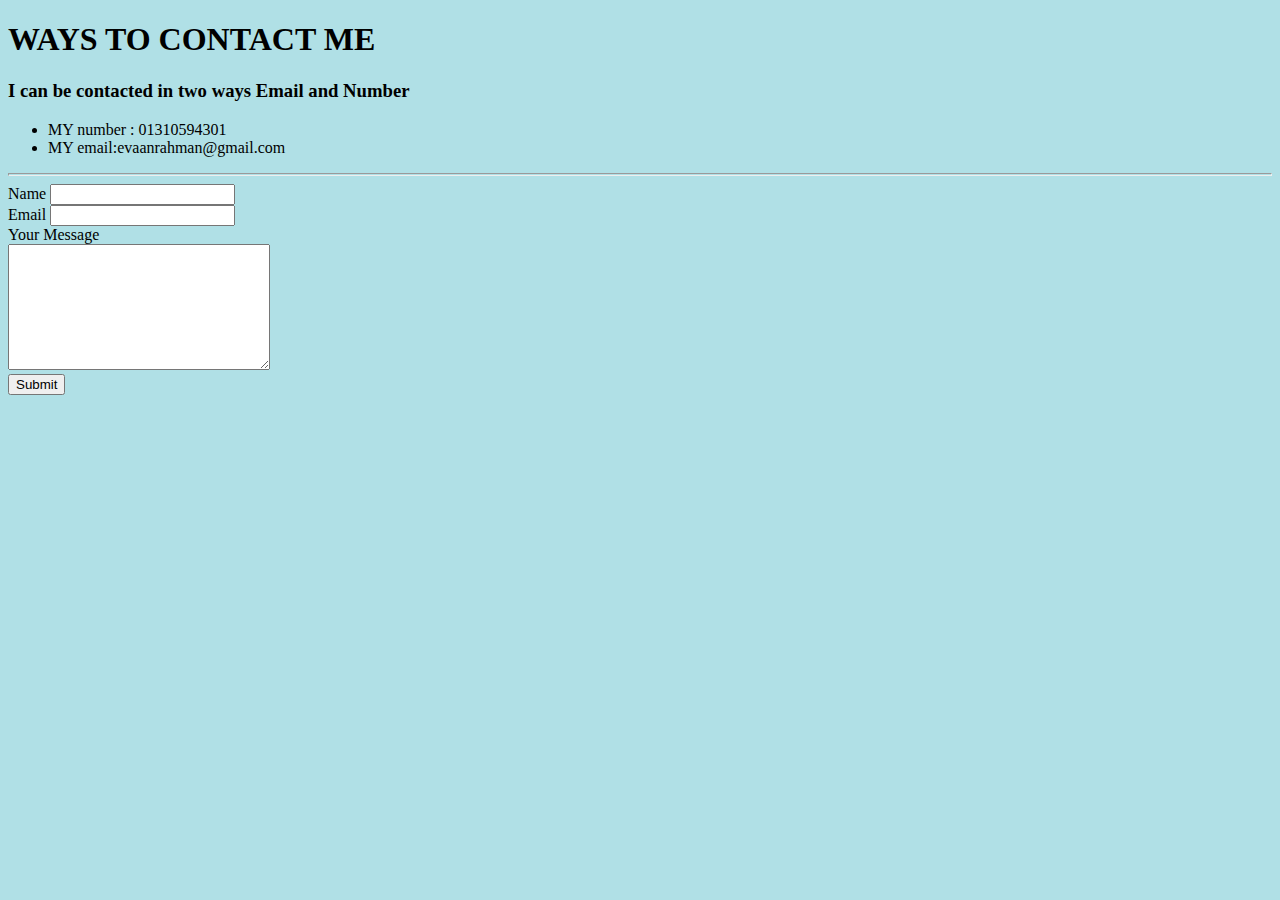
<file: My contact.html>
<!DOCTYPE html>
<html lang="en" dir="ltr">
  <head>
    <meta charset="utf-8">
    <title>My contact</title>
  
  </head>

  <body style="background-color: powderblue;">
<h1>WAYS TO CONTACT ME</h1>
<h3>I can be contacted in two ways Email and Number</h3>
<ul>
  <li>MY number : 01310594301</li>
  <li>MY email:evaanrahman@gmail.com</li>
</ul>
<hr size="3" >
<form class="" action="mailto:evaanrahman@gmail.com" method="post"enctype="text/plain">
  <label for="text">Name</label>
  <input type="text" name="Your Name" value="">
  <br>
  <label for="email">Email</label>
<input type="email" name="Your Email" >
<br>
<label>Your Message</label><br>

<textarea name="Your Message" rows="8" cols="30"></textarea><br>
<input type="submit">
</form>
  </body>
</html>
</file>
